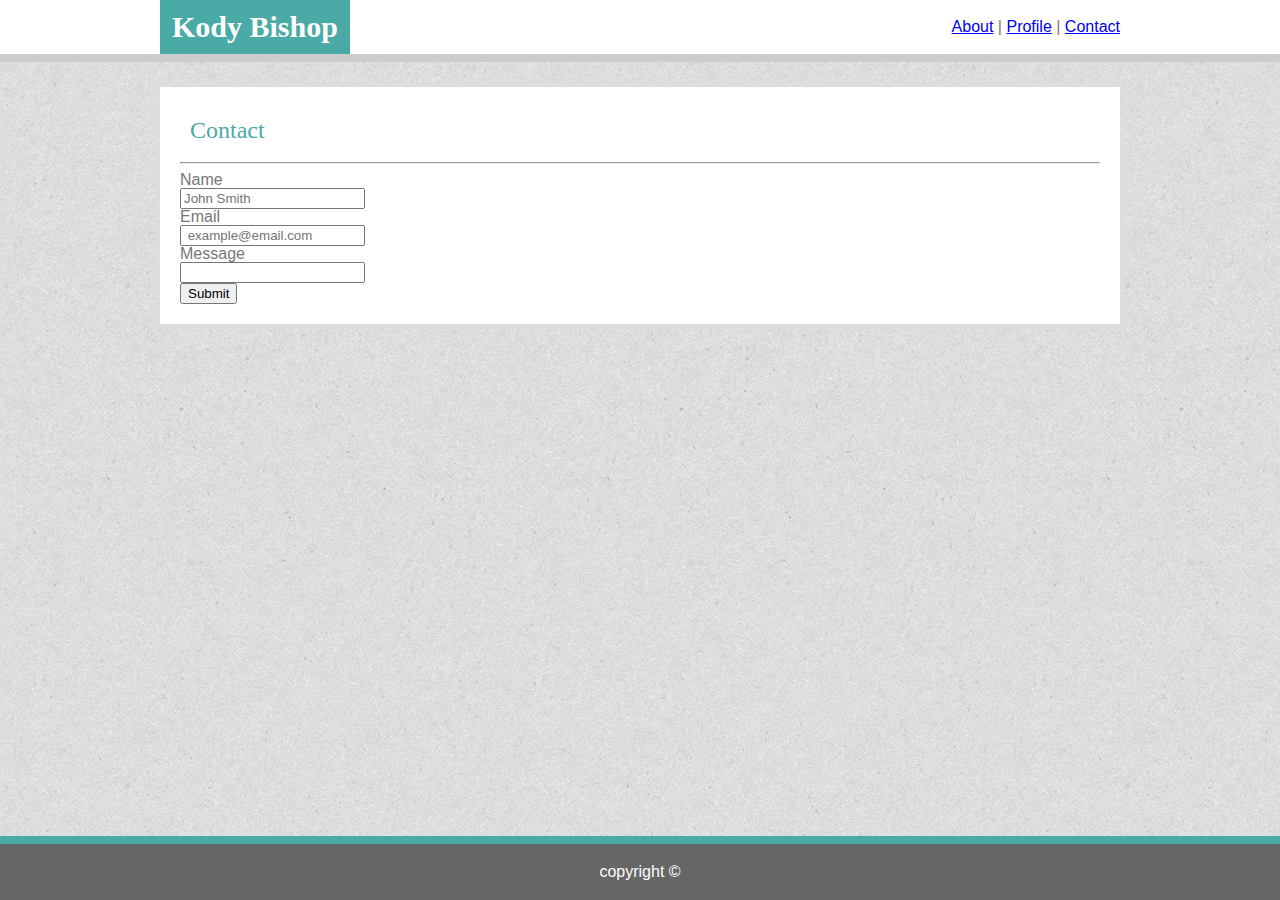
<file: contact.html>
<!DOCTYPE html>
<html lang="en">
<head>
    <meta charset="UTF-8">
    <meta name="viewport" content="width=device-width, initial-scale=1.0">
    <meta http-equiv="X-UA-Compatible" content="ie=edge">
    <title>Document</title>
    <link rel="stylesheet" href="./assets/css/reset.css">
    <link rel="stylesheet" href="./assets/css/style.css">
</Head>
<body>
    <header>
        <h1 id="name">
            Kody Bishop
        </h1>
        <nav id="navigation">
            <a id= "about" href="index.html">About</a> | 
            <a id="profile" href="portfolio.html">Profile</a> | 
            <a id="contact" href="contact.html">Contact</a>
        </nav>
        </header>
        <main class="main">
            <h2>Contact</h2>
            <hr>
            <form>
                <label for= inputName>Name</label>
                <br>
                <input id="inputName" type="text" placeholder="John Smith">
                <br>
                <label for="inputEmail">Email</label>
                <br>
                <input id="inputEmail" type="text" placeholder=" example@email.com">
                <br>
                <label for="inputMessage">Message</lable>
                <br>
                <input id="inputMessage" type="text">
                <br>
                <input id="submit" type="button" value="Submit">
            </form>
        </main>
        <footer>
                <p>copyright &copy;</p>
        </footer>
</body>
</html>
</file>
<file: assets/css/style.css>
body{
    position: relative;
    min-height: 100vh;
    background-image: url(../images/textured_paper.png);
    color: #777777;
    font-family: Arial, Helvetica, sans-serif;
}
h1, h2, h3, h4{
    font-family: Georgia, 'Times New Roman', Times, serif;
}
header{
    position: relative;
    width: 100vw;
    background: #ffffff;
    padding: 27px 0;
    border-bottom: solid 8px #cccccc;
    margin-bottom: 20px;
}
h1{
    position: absolute;
    padding: 12px;
    background: #4aaaa5;
    color: #ffffff;
    left: calc(50% - 480px);
    top: 0;
    font-size: 30px;
    font-weight: bolder;
}
h2{
    font: 24px bolder;
    color: #4aaaa5;
    padding: 10px;
}

nav{
    position: absolute;
    right: calc(50% - 480px);
    top: 35%;
}
main{
    margin-top: 20px;
    display: block;
    width: 920px;
    margin: auto;
    padding: 20px;
    margin-bottom: 70px;
    background: #ffffff;
    border:5px #dddddd solid;
}
#imageMe{
    float: left;
    margin: 10px;
}
.portfolio{
    display: inline-block;
    position: relative;
    margin: 10px;
}
h3{
    position: absolute;
    width: 100%;
    bottom: 10%;
    background: #4aaaa5;
    color: #ffffff;
    padding: 10px 0;
}
footer{
    position: absolute;
    bottom: 0;
    text-align: center;
    width: 100vw;
    border-top: #4aaaa5 8px solid;
    padding: 20px 0;
    background:#666666 ;
    color: #ffffff;
}
</file>
